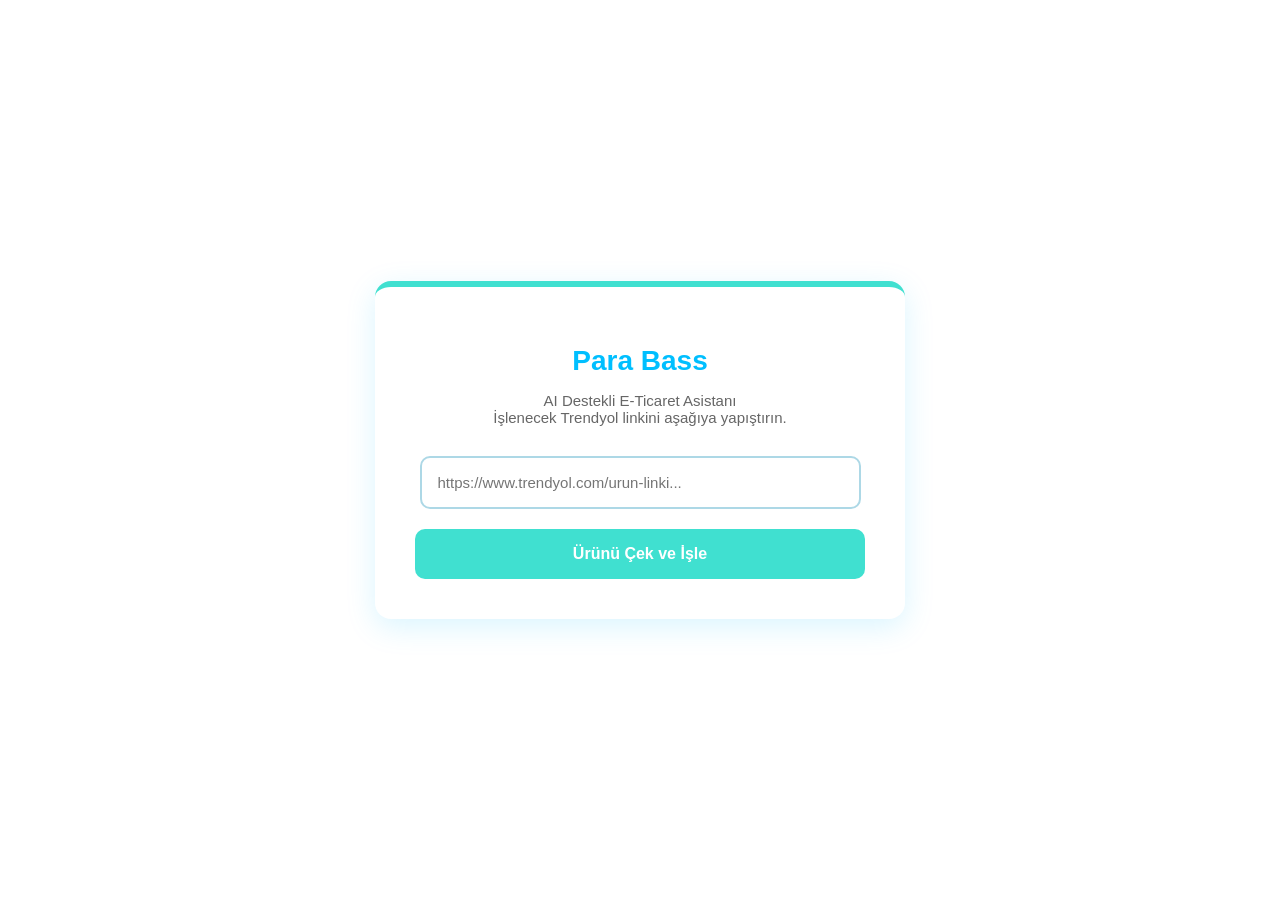
<file: index (2).html>
<!DOCTYPE html>
<html lang="tr">
<head>
    <meta charset="UTF-8">
    <meta name="viewport" content="width=device-width, initial-scale=1.0">
    <title>Para Bass | Komuta Merkezi</title>
    <style>
        body {
            font-family: 'Segoe UI', Tahoma, Geneva, Verdana, sans-serif;
            background-color: #ffffff; /* Bembeyaz Ana Ekran */
            margin: 0;
            display: flex;
            justify-content: center;
            align-items: center;
            height: 100vh;
        }
        .card {
            background-color: #ffffff;
            padding: 40px;
            border-radius: 16px;
            box-shadow: 0 8px 30px rgba(0, 191, 255, 0.15); /* Açık mavi gölge */
            border-top: 6px solid #40E0D0; /* Turkuaz Üst Çizgi */
            width: 100%;
            max-width: 450px;
            text-align: center;
        }
        h1 {
            color: #00BFFF; /* Açık Mavi Başlık */
            margin-bottom: 10px;
            font-size: 28px;
        }
        p {
            color: #666;
            margin-bottom: 30px;
            font-size: 15px;
        }
        input[type="text"] {
            width: 90%;
            padding: 16px;
            border: 2px solid #ADD8E6; /* Çok açık mavi çerçeve */
            border-radius: 10px;
            font-size: 15px;
            margin-bottom: 20px;
            outline: none;
            transition: 0.3s;
        }
        input[type="text"]:focus {
            border-color: #40E0D0; /* Tıklanınca Turkuaz çerçeve */
            box-shadow: 0 0 10px rgba(64, 224, 208, 0.2);
        }
        button {
            background-color: #40E0D0; /* Turkuaz Buton */
            color: white;
            border: none;
            padding: 16px;
            width: 100%;
            font-size: 16px;
            font-weight: bold;
            border-radius: 10px;
            cursor: pointer;
            transition: 0.3s;
        }
        button:hover {
            background-color: #00BFFF; /* Üzerine gelince Açık Mavi */
            box-shadow: 0 5px 15px rgba(0, 191, 255, 0.3);
        }
        #status-msg {
            margin-top: 20px;
            font-weight: bold;
            font-size: 14px;
            display: none;
        }
        .success { color: #40E0D0; }
        .error { color: #ff4d4d; }
    </style>
</head>
<body>

    <div class="card">
        <h1>Para Bass </h1>
        <p>AI Destekli E-Ticaret Asistanı<br>İşlenecek Trendyol linkini aşağıya yapıştırın.</p>
        
        <input type="text" id="productUrl" placeholder="https://www.trendyol.com/urun-linki...">
        <button onclick="sendToMake()">Ürünü Çek ve İşle</button>

        <div id="status-msg"></div>
    </div>

    <script>
        function sendToMake() {
            const urlInput = document.getElementById("productUrl").value;
            const statusBox = document.getElementById("status-msg");
            
            // Senin Make.com'dan aldığın webhook linki
            const webhookUrl = "https://hook.eu1.make.com/u8d7j0zv94ywlp5zgjb3kzbivgy4j9ol";

            if (!urlInput) {
                statusBox.innerHTML = "Lütfen önce bir Trendyol linki yapıştırın!";
                statusBox.className = "error";
                statusBox.style.display = "block";
                return;
            }

            statusBox.innerHTML = "Sinyal gönderiliyor, lütfen bekleyin...";
            statusBox.style.color = "#00BFFF";
            statusBox.style.display = "block";

            // Sinyali Make.com'a fırlatıyoruz
            fetch(webhookUrl, {
                method: "POST",
                headers: { "Content-Type": "application/json" },
                body: JSON.stringify({ "trendyolUrl": urlInput })
            })
            .then(response => {
                if (response.ok) {
                    statusBox.innerHTML = "✅ Sinyal Make.com'a ulaştı! İşlem Başladı.";
                    statusBox.className = "success";
                } else {
                    statusBox.innerHTML = "❌ Sinyal gitti ama Make.com cevap vermedi.";
                    statusBox.className = "error";
                }
            })
            .catch(error => {
                statusBox.innerHTML = "❌ İnternet bağlantısı veya sistem hatası!";
                statusBox.className = "error";
            });
        }
    </script>

</body>
</html>
</file>
